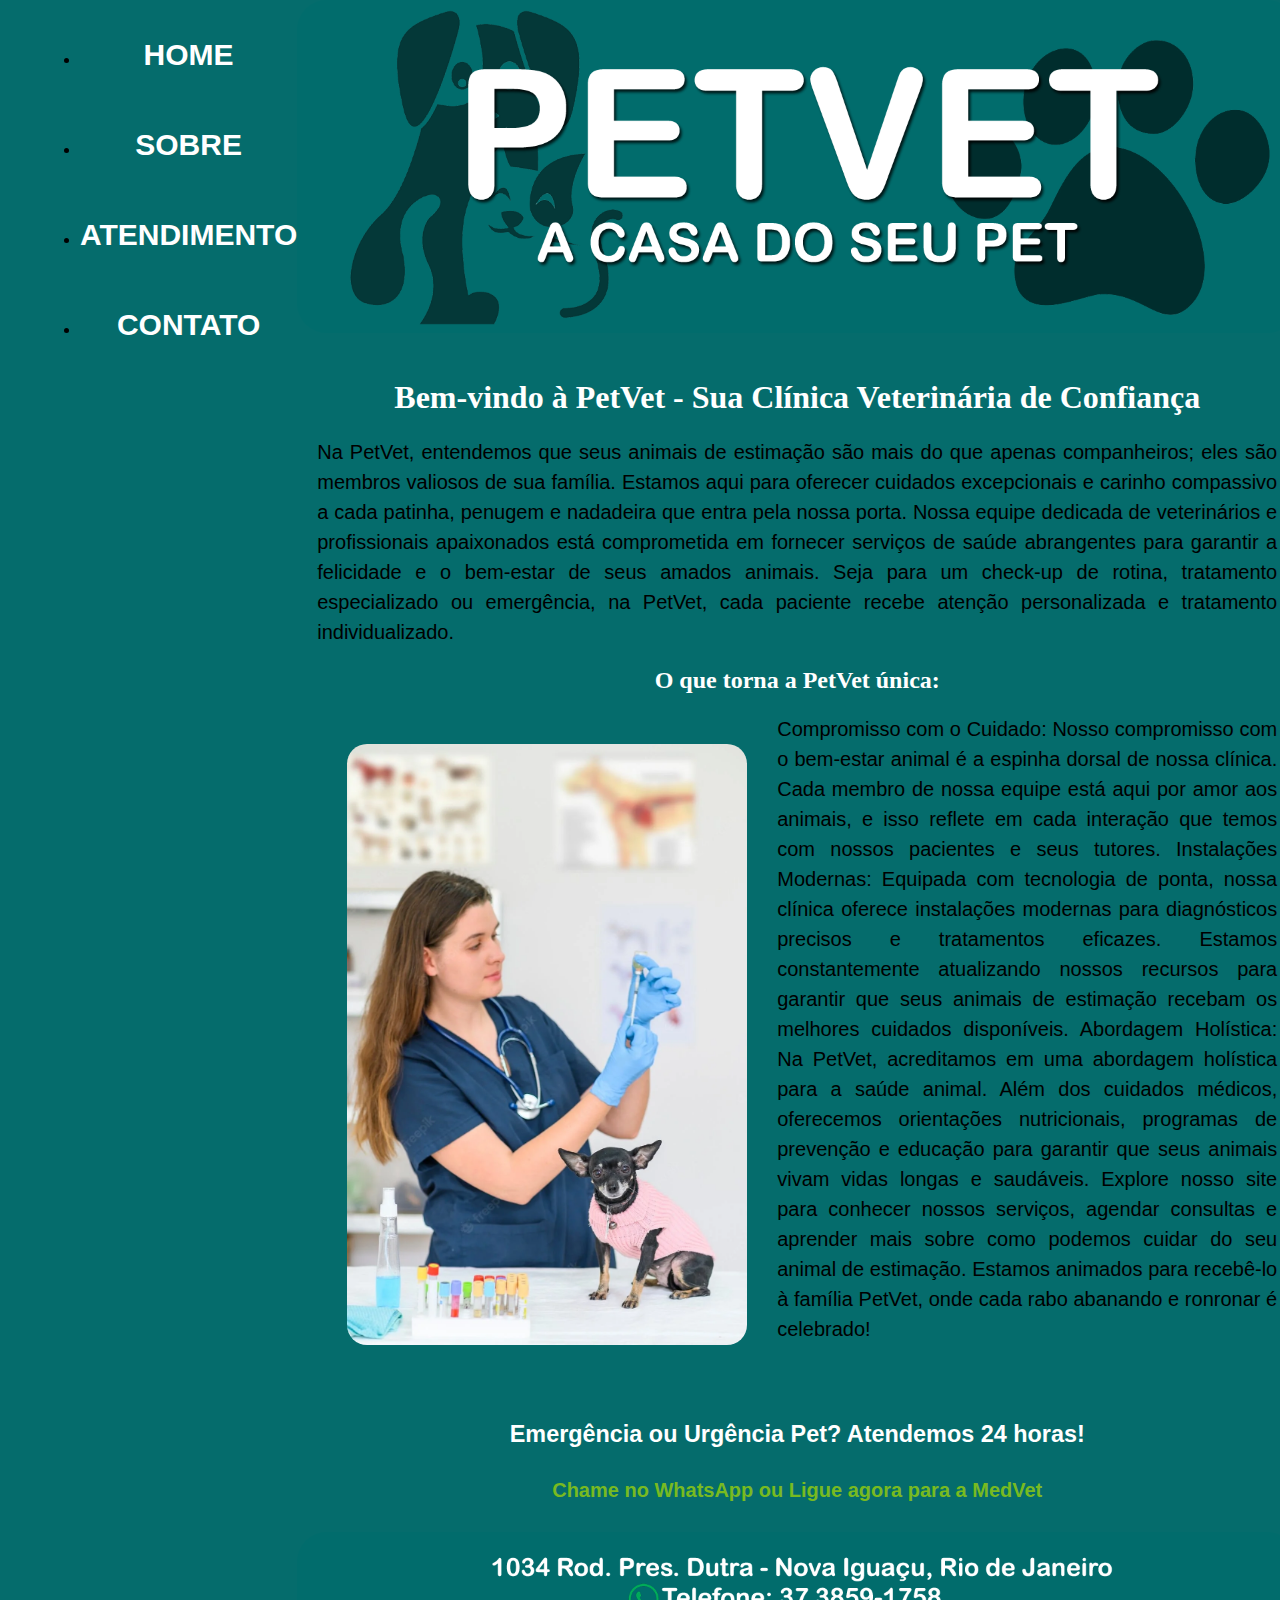
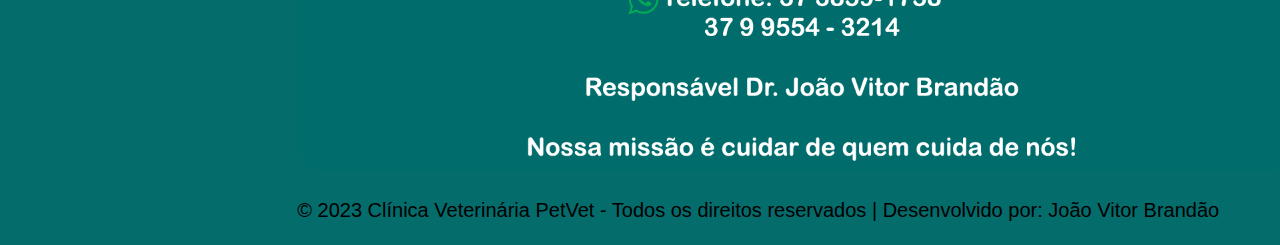
<file: Desafio/index.html>
<!DOCTYPE html>
<html lang="pt-br">
    <head>
        <meta charset="UTF-8">
        <meta http-equiv="X-UA-Compatible" content="IE=edge">
        <meta name="viewport" content="width=device-width, initial-scale=1.0">
        <title>PetVet - A casa do seu Pet</title>
        <link rel="stylesheet" href="base.css">
    </head>
        <body>
                <div class="wrapper" >
                    <div class="menu">
                        <ul>
                            <li><a href="index.html"><h1>HOME</h1></a></li>
                        </ul>

                        <ul>
                            <li><a href="sobre.html"><h1>SOBRE</h1></a></li>
                        </ul>

                        <ul>
                            <li><a href="atendimento.html"><h1>ATENDIMENTO</h1></a></li>
                        </ul>


                        <ul>
                            <li><a href="contato.html"><h1>CONTATO</h1></a></li>
                        </ul>
                    </div>
                    <div class="main">
                        <div class="header">
                            <img src="Header/header.png" width="1000px"/>
                        </div>
                        <div class="content">
                                <h1>Bem-vindo à PetVet - Sua Clínica Veterinária de Confiança</h1>
                            <p id="paragrafo">
                                Na PetVet, entendemos que seus animais de estimação são mais do que apenas companheiros; 
                                eles são membros valiosos de sua família. Estamos aqui para oferecer cuidados excepcionais e carinho compassivo a cada patinha, penugem e nadadeira que entra pela nossa porta.
                                Nossa equipe dedicada de veterinários e profissionais apaixonados está comprometida em 
                                fornecer serviços de saúde abrangentes para garantir a felicidade e o bem-estar de seus 
                                amados animais. Seja para um check-up de rotina, tratamento especializado ou emergência, 
                                na PetVet, cada paciente recebe atenção personalizada e tratamento individualizado.
                            </p>

                            <h2>
                                O que torna a PetVet única:
                            </h2>
                            <div>
                                <img src="Imagem/vet1.jpg" width="400" align="left" class="vet1"/>
                                <p>Compromisso com o Cuidado:
                                    Nosso compromisso com o bem-estar animal é a espinha dorsal de nossa clínica. Cada membro de nossa equipe está aqui por amor aos animais, e isso reflete em cada interação que temos com nossos pacientes e seus tutores.
                                    Instalações Modernas:
                                    Equipada com tecnologia de ponta, nossa clínica oferece instalações modernas para diagnósticos precisos e tratamentos eficazes. Estamos constantemente atualizando nossos recursos para garantir que seus animais de estimação recebam os melhores cuidados disponíveis.
                                    Abordagem Holística:
                                    Na PetVet, acreditamos em uma abordagem holística para a saúde animal. Além dos cuidados médicos, oferecemos orientações nutricionais, programas de prevenção e educação para garantir que seus animais vivam vidas longas e saudáveis.
                                    Explore nosso site para conhecer nossos serviços, agendar consultas e aprender mais sobre como podemos cuidar do seu animal de estimação. Estamos animados para recebê-lo à família PetVet, onde cada rabo abanando e ronronar é celebrado!
                                </p>
                            </div>
                        </div>
                        <div class="emergency">
                            <h3>Emergência ou Urgência Pet? Atendemos 24 horas!</h3>
                            <h4>Chame no WhatsApp ou Ligue agora para a MedVet</h4>
                        </div>
                        <div class="footer">
                            <img src="Footer/footer copy.png" width="1000px"/>
                            <p align="center">© 2023 Clínica Veterinária PetVet - Todos os direitos reservados | Desenvolvido por: João Vitor Brandão</p>

                        </div>
                    </div>
                </div>
    </body>
</html>
</file>
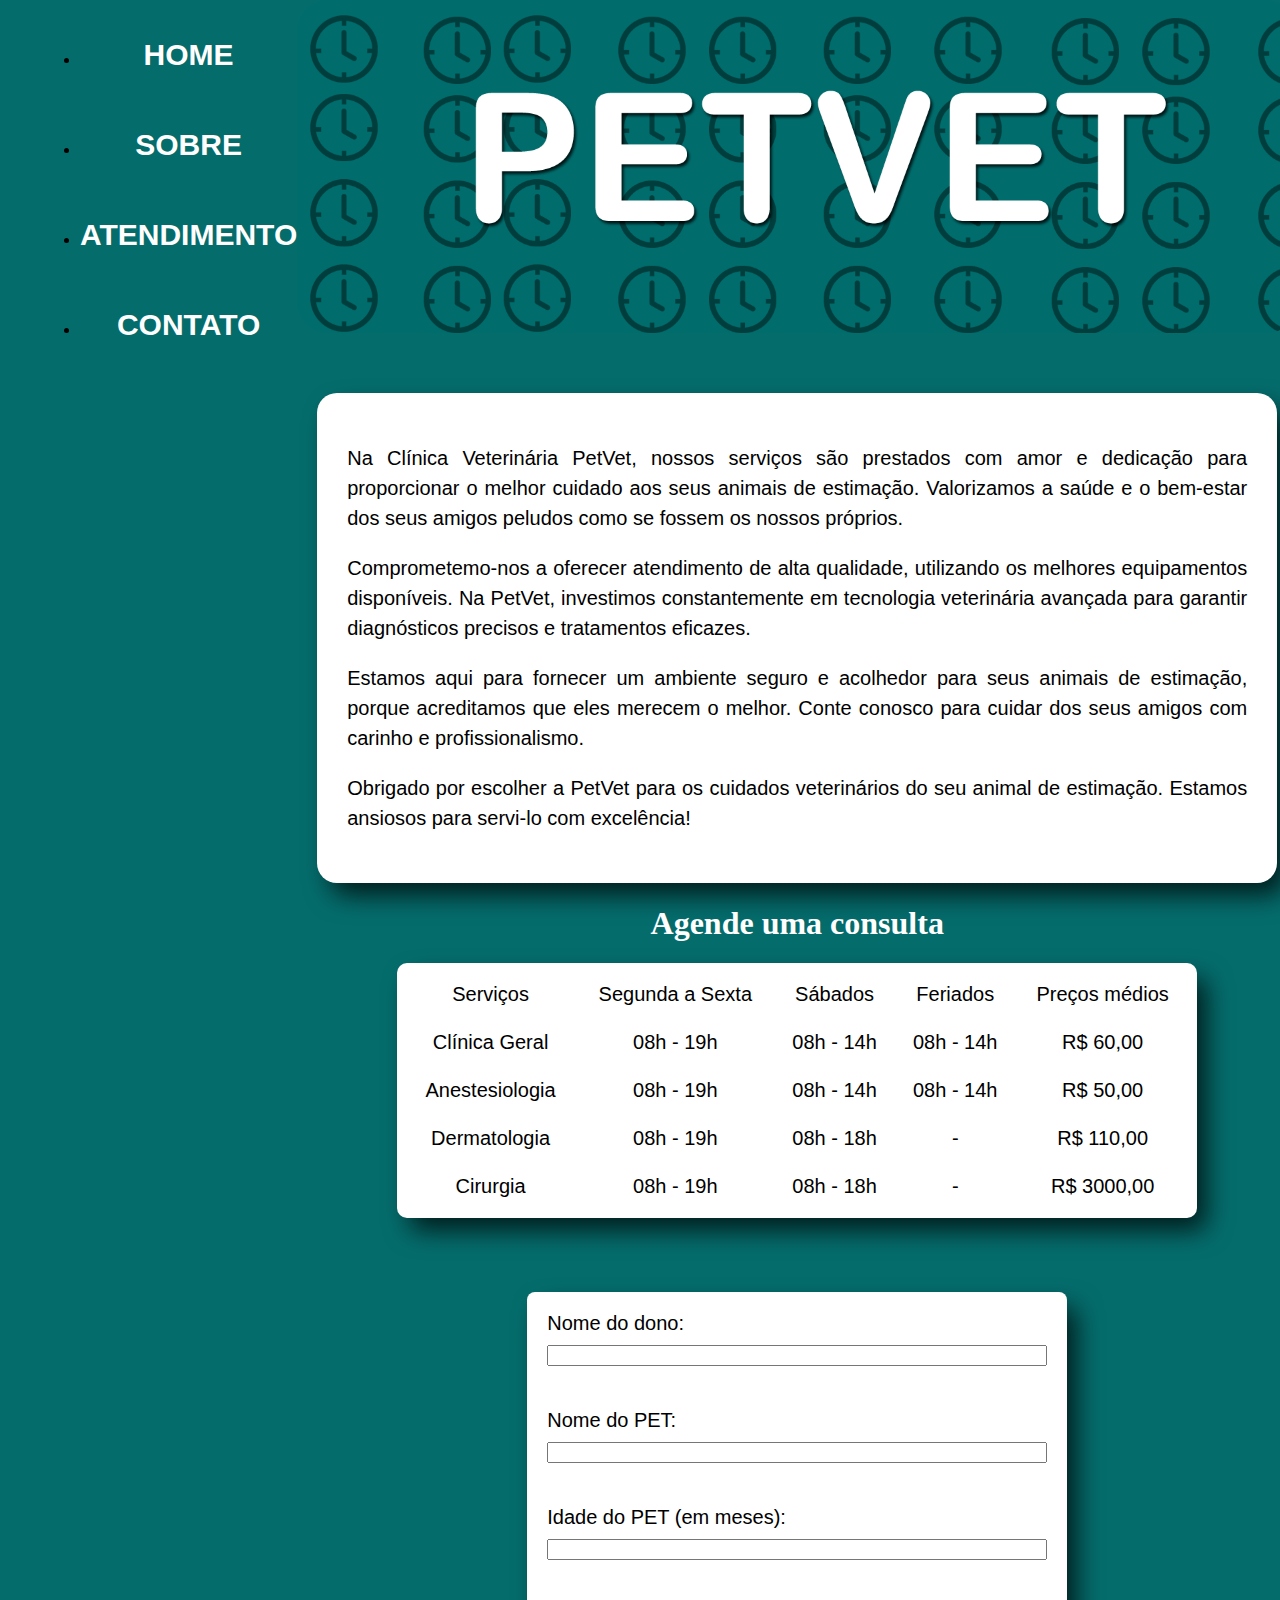
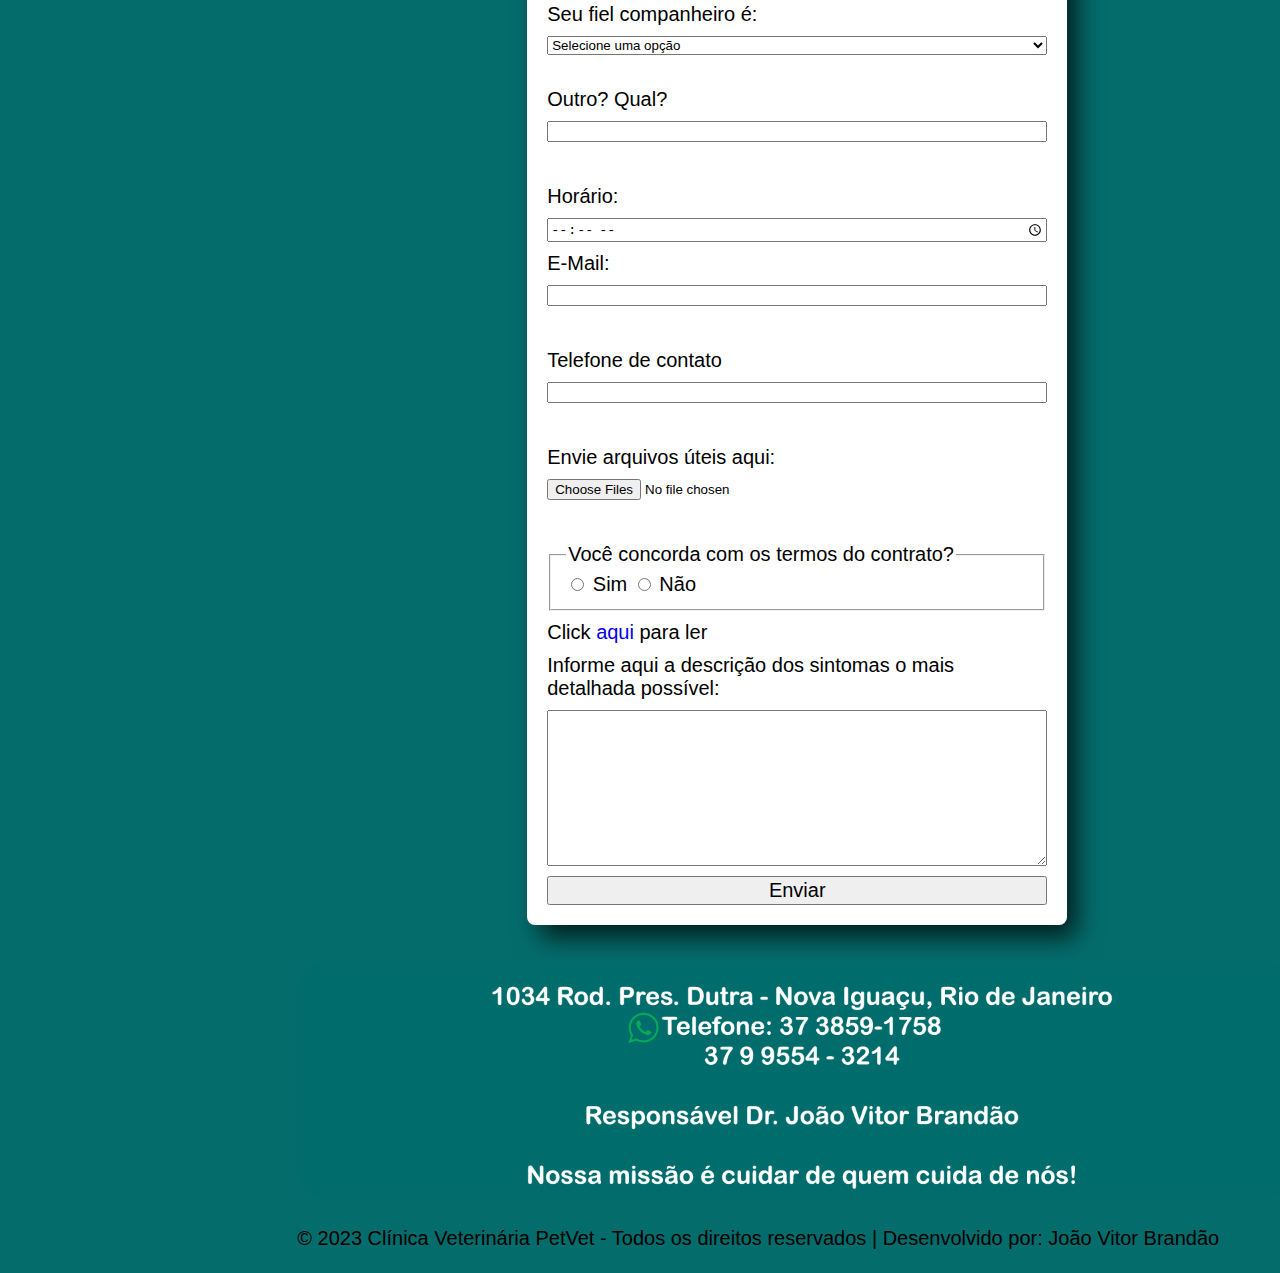
<file: Desafio/atendimento.html>
<!DOCTYPE html>
<html lang="pt-br">
    <head>
        <meta charset="UTF-8">
        <meta http-equiv="X-UA-Compatible" content="IE=edge">
        <meta name="viewport" content="width=device-width, initial-scale=1.0">
        <title>PetVet - A casa do seu Pet</title>
        <link rel="stylesheet" href="base.css">
    </head>
    <body>
        <div class="wrapper" >
            <div class="menu">
                <ul>
                    <li><a href="index.html"><h1>HOME</h1></a></li>
                </ul>

                <ul>
                    <li><a href="sobre.html"><h1>SOBRE</h1></a></li>
                </ul>

                <ul>
                    <li><a href="atendimento.html"><h1>ATENDIMENTO</h1></a></li>
                </ul>


                <ul>
                    <li><a href="contato.html"><h1>CONTATO</h1></a></li>
                </ul>
            </div>

            <div class="main">
                <div class="header">
                    <img src="Header/header3.png" width="1000px"/>
                </div>
        
                <div class="content">
                        </br></br>
                        <div class="fundo">
                            <p>Na Clínica Veterinária PetVet, nossos serviços são prestados com amor e dedicação para proporcionar o melhor cuidado aos seus animais de estimação. Valorizamos a saúde e o bem-estar dos seus amigos peludos como se fossem os nossos próprios.</p>

                            <p>Comprometemo-nos a oferecer atendimento de alta qualidade, utilizando os melhores equipamentos disponíveis. Na PetVet, investimos constantemente em tecnologia veterinária avançada para garantir diagnósticos precisos e tratamentos eficazes.</p>

                            <p>Estamos aqui para fornecer um ambiente seguro e acolhedor para seus animais de estimação, porque acreditamos que eles merecem o melhor. Conte conosco para cuidar dos seus amigos com carinho e profissionalismo.</p>

                            <p>Obrigado por escolher a PetVet para os cuidados veterinários do seu animal de estimação. Estamos ansiosos para servi-lo com excelência!</p>
                        </div>
                        <h1>Agende uma consulta</h1>
                    <table summary="horários" class="table" width="800" align="center"  cellspacing="15" cellpadding="5">
                        <thead align="center">
                            <td>Serviços</td>
                            <td>Segunda a Sexta</td>
                            <td>Sábados</td>
                            <td>Feriados</td>
                            <td>Preços médios</td>
                        </thead>
                        <tbody align="center">
                            <tr>
                                <td>Clínica Geral</td>
                                <td>08h - 19h</td>
                                <td>08h - 14h</td>
                                <td>08h - 14h</td>
                                <td>R$ 60,00</td>

                            </tr>
                            <tr>
                                <td>Anestesiologia</td>
                                <td>08h - 19h</td>
                                <td>08h - 14h</td>
                                <td>08h - 14h</td>
                                <td>R$ 50,00</td>

                            </tr>
                            <tr>
                                <td>Dermatologia</td>
                                <td>08h - 19h</td>
                                <td>08h - 18h</td>
                                <td>-</td>
                                <td>R$ 110,00</td>

                            </tr>
                            <tr>
                                <td>Cirurgia </td>
                                <td>08h - 19h</td>
                                <td>08h - 18h</td>
                                <td>-</td>
                                <td>R$ 3000,00</td>
                            </tr>
                        </tbody>
                    </table>
                    </br></br></br>
                </div>
                <div class="data">
                    <form method="post" autocomplete="on" name="datapet" action="#">
                        <label>Nome do dono: </label><input type="text" id="owner" name="owner" required/> </br>
                        <label>Nome do PET: </label><input type="text" id="animalname" name="animalname" required/> </br>
                        <label>Idade do PET (em meses): </label><input min="0" type="number" id="age" name="age" required/> </br>
                        <label>Seu fiel companheiro é: </label>
                            <select name="animal" id="animal">
                                <option value="select" selected>Selecione uma opção</option>
                                <option value="cat">Gato</option>
                                <option value="dog">Cachorro</option>
                                <option value="parrot">Papagaio</option>
                                <option value="pig">Porco</option>
                                <option value="guineapig">Hamster</option>
                                <option value="snake">Cobra</option>
                                <option value="rabbit">Coelho</option>
                                <option value="exotic">Animais exóticos</option>
                                <option value="other">Outro</option>
                            </select></br>
                            Outro? Qual?<input type="text" id="specie" name="specie"/> </br>
                            <label for="time">Horário:</label>
                            <input type="time" id="time" name="time" required>
                            <label>E-Mail: </label><input type="email" name="email" required/> </br>
                            <label>Telefone de contato </label><input type="tel" name="tel" required/> </br>
                            <label>Envie arquivos úteis aqui: </label><input type="file" name="file" multiple/> </br>
                        
                            <fieldset>
                                <legend>Você concorda com os termos do contrato?</legend>
                                <label><input type="radio" name="radio" value="sim" /> Sim</label>
                                <label><input type="radio" name="radio" value="não" /> Não</label>
                            </fieldset>
                                <label>Click <a href="terms.html">aqui</a> para ler</label>
                                <label>Informe aqui a descrição dos sintomas o mais detalhada possível: </label>
                            <textarea rows="10"></textarea>
                            <button>Enviar</button>
                    </form>
                </div>
                </br></br>

                <div class="footer">
                    <img src="Footer/footer copy.png" width="1000px"/>
                    <p align="center">© 2023 Clínica Veterinária PetVet - Todos os direitos reservados | Desenvolvido por: João Vitor Brandão</p>

                </div>
            </div>
        </div>
    </body>
</html>
</file>
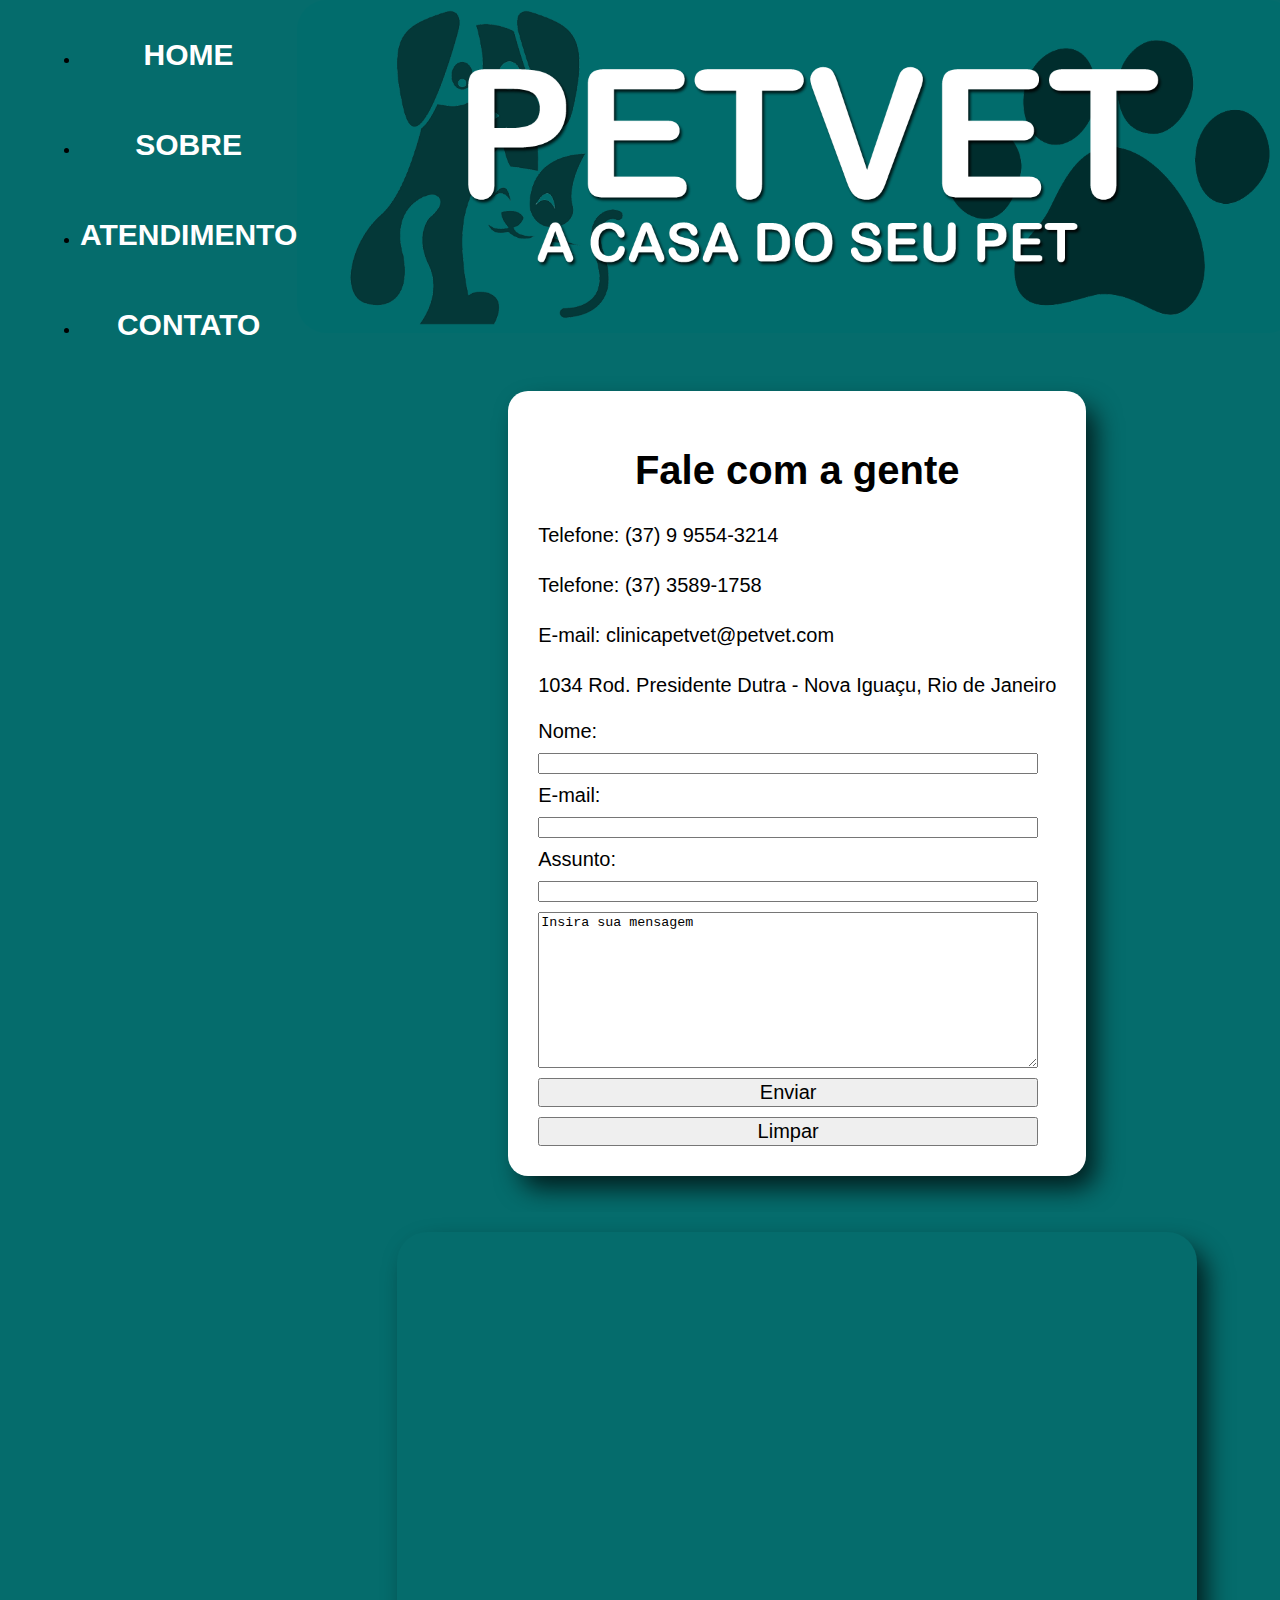
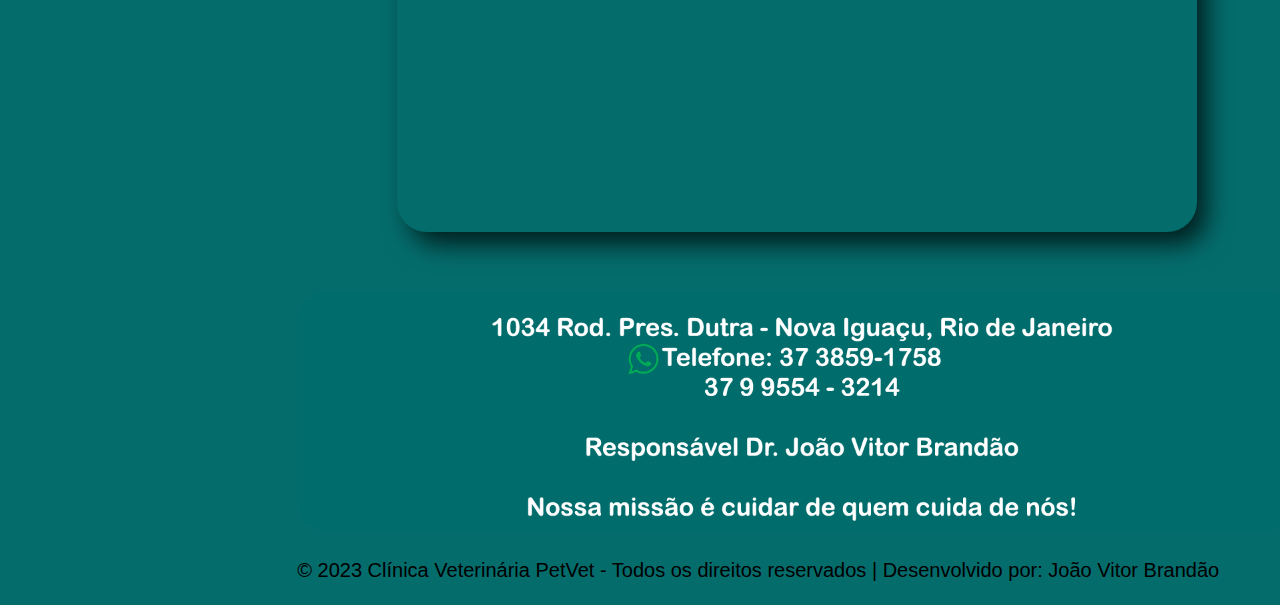
<file: Desafio/contato.html>
<!DOCTYPE html>
<html lang="pt-br">
    <head>
        <meta charset="UTF-8">
        <meta http-equiv="X-UA-Compatible" content="IE=edge">
        <meta name="viewport" content="width=device-width, initial-scale=1.0">
        <title>PetVet - A casa do seu Pet</title>
        <link rel="stylesheet" href="base.css">
    </head>
    <body>
        <div class="wrapper" >
            <div class="menu">
                <ul>
                    <li><a href="index.html"><h1>HOME</h1></a></li>
                </ul>

                <ul>
                    <li><a href="sobre.html"><h1>SOBRE</h1></a></li>
                </ul>

                <ul>
                    <li><a href="atendimento.html"><h1>ATENDIMENTO</h1></a></li>
                </ul>


                <ul>
                    <li><a href="contato.html"><h1>CONTATO</h1></a></li>
                </ul>
            </div>

            <div class="main">
                <div class="header">
                    <img src="Header/header.png" width="1000px"/>
                </div>
            </br></br></br>
            <div class="fundo">
                <h1 class="titulo">Fale com a gente</h1>
                <p>Telefone: (37) 9 9554-3214</p>
                <p>Telefone: (37) 3589-1758</p>
                <p>E-mail: clinicapetvet@petvet.com</p>
                <p>1034 Rod. Presidente Dutra - Nova Iguaçu, Rio de Janeiro</p>

                <form method="post" autocomplete="on" name="contact" action="#">
                    <label>Nome: </label><input type="text"/>
                    <label>E-mail: </label><input type="email"/>
                    <label>Assunto: </label><input type="text"/>
                    <textarea rows="10">Insira sua mensagem</textarea>
                    <button type="submit">Enviar</button>
                    <button type="reset">Limpar</button>
                </form>
            </div>
            </br></br>

                <div class="content">
                    <iframe src="https://www.google.com/maps/embed?pb=!4v1700276221575!6m8!1m7!1sor2ClQ18cgtcfd5Y8pvhig!2m2!1d-22.7367317412299!2d-43.53985954292716!3f16.227421956831634!4f-6.808408834016106!5f0.7820865974627469" width="800" height="600" style="border:0;" allowfullscreen="" loading="lazy" referrerpolicy="no-referrer-when-downgrade"></iframe>
                </div>
                </br></br>
                <div class="footer">
                    <img src="Footer/footer copy.png" width="1000px"/>
                    <p align="center">© 2023 Clínica Veterinária PetVet - Todos os direitos reservados | Desenvolvido por: João Vitor Brandão</p>

                </div>
            </div>
        </div>
    </body>
</html>
</file>
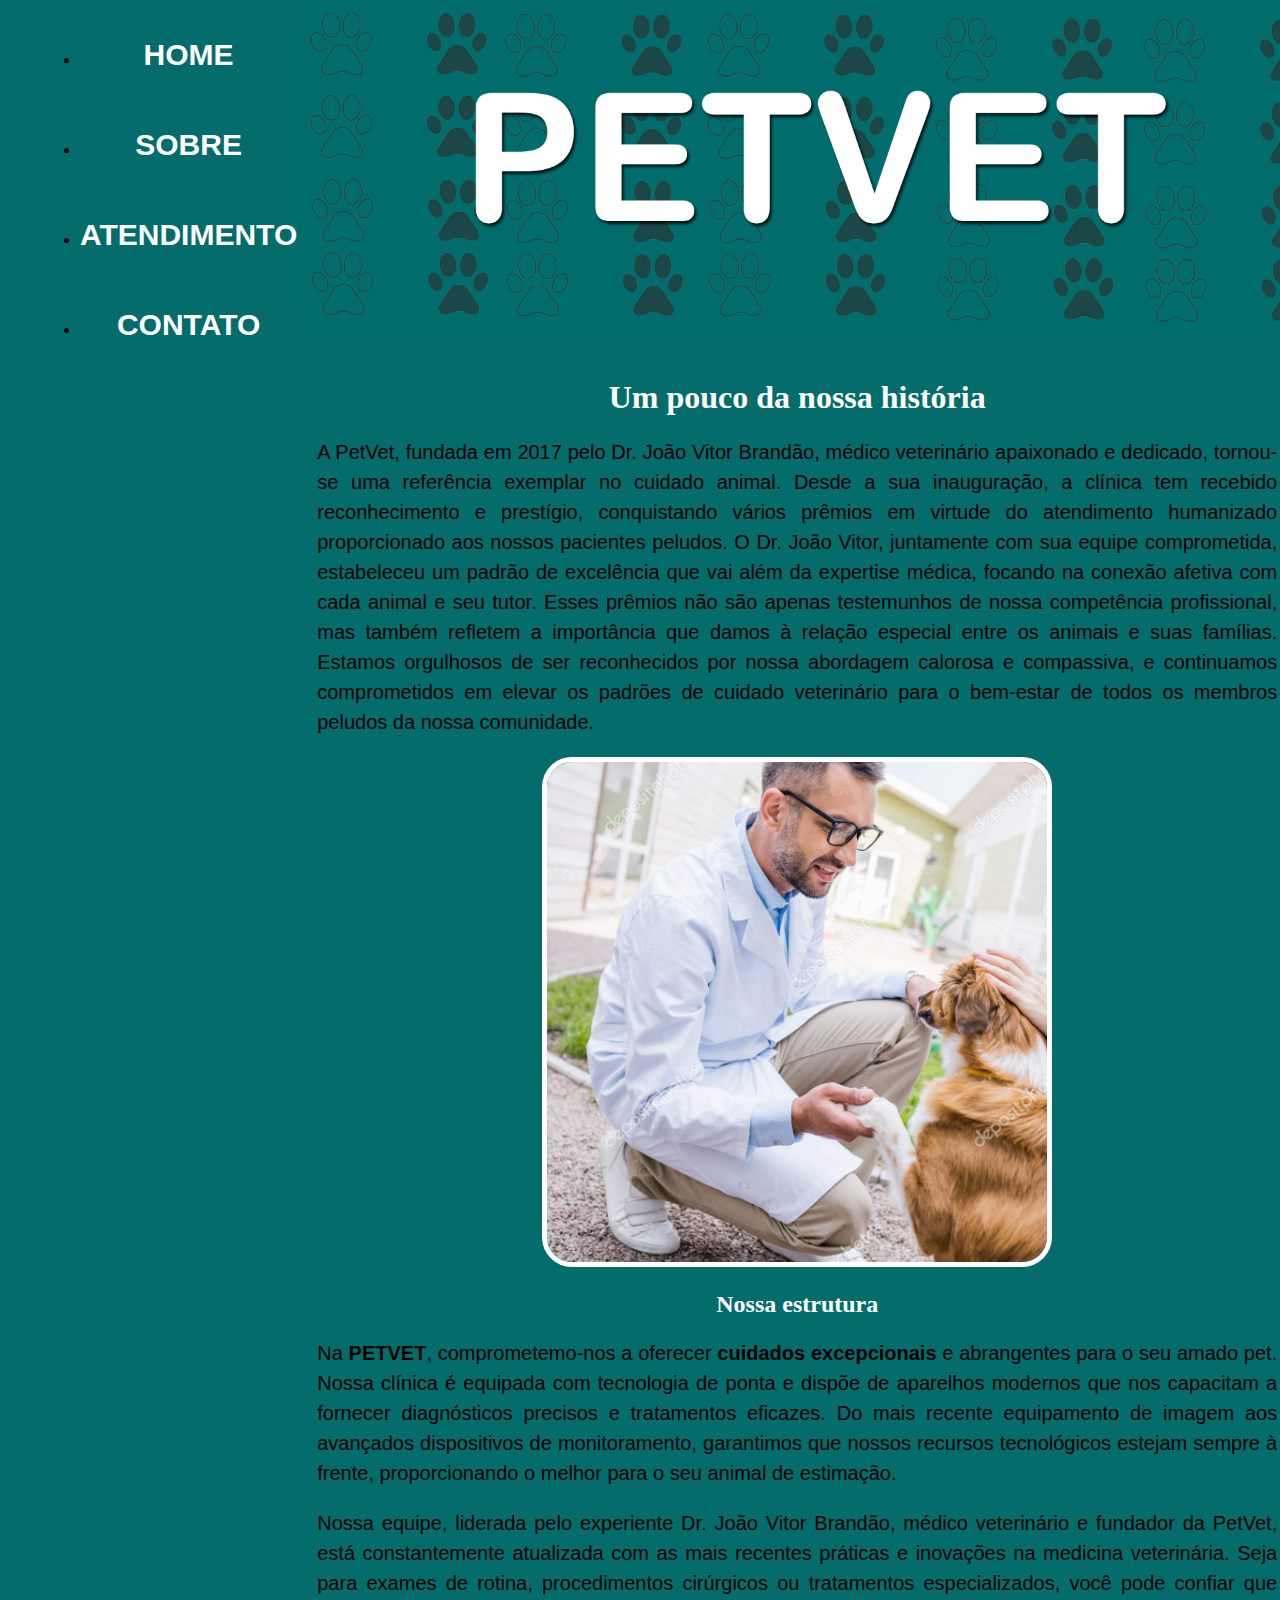
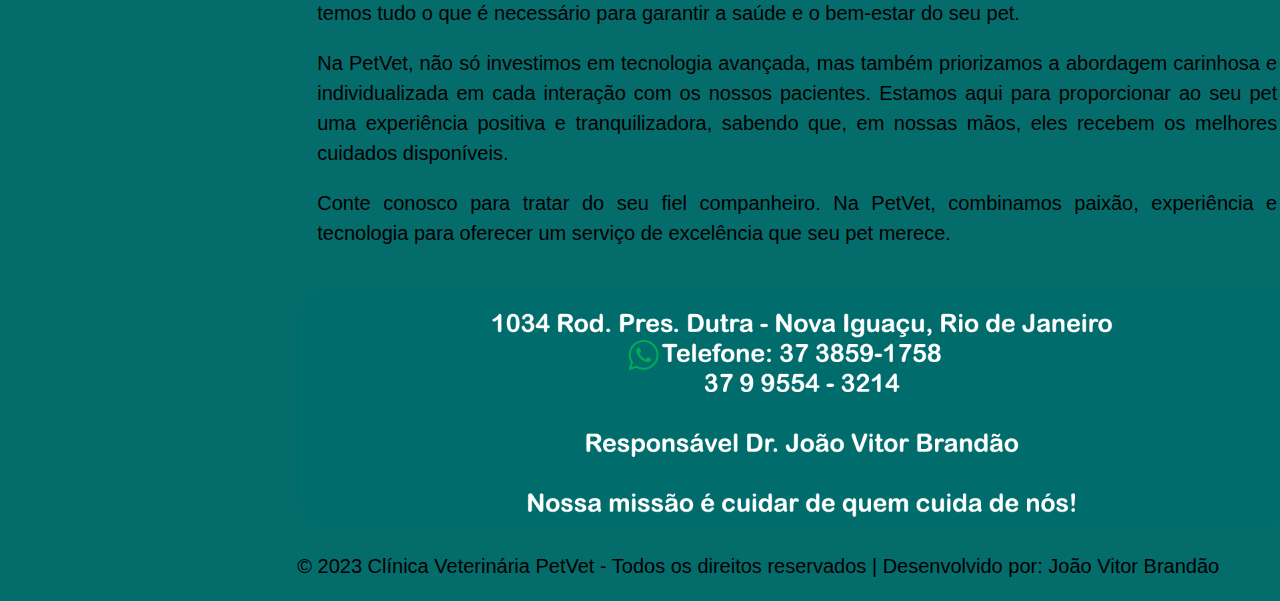
<file: Desafio/sobre.html>
<!DOCTYPE html>
<html lang="pt-br">
    <head>
        <meta charset="UTF-8">
        <meta http-equiv="X-UA-Compatible" content="IE=edge">
        <meta name="viewport" content="width=device-width, initial-scale=1.0">
        <title>PetVet - A casa do seu Pet</title>
        <link rel="stylesheet" href="base.css">
    </head>
    <body>
        <div class="wrapper" >
            <div class="menu">
                <ul>
                    <li><a href="index.html"><h1>HOME</h1></a></li>
                </ul>

                <ul>
                    <li><a href="sobre.html"><h1>SOBRE</h1></a></li>
                </ul>

                <ul>
                    <li><a href="atendimento.html"><h1>ATENDIMENTO</h1></a></li>
                </ul>


                <ul>
                    <li><a href="contato.html"><h1>CONTATO</h1></a></li>
                </ul>
            </div>
            <div class="main">
                <div class="header">
                    <img src="Header/header2 copy.png" width="1000px"/>
                </div>
        
                <div class="content">
                        <h1><STRONG>Um pouco da nossa história</STRONG></h1>
                            <p id="paragrafo">
                                A PetVet, fundada em 2017 pelo Dr. João Vitor Brandão, médico veterinário apaixonado e dedicado, tornou-se uma referência exemplar no cuidado animal. Desde a sua inauguração, a clínica tem recebido reconhecimento e prestígio, conquistando vários prêmios em virtude do atendimento humanizado proporcionado aos nossos pacientes peludos. O Dr. João Vitor, juntamente com sua equipe comprometida, estabeleceu um padrão de excelência que vai além da expertise médica, focando na conexão afetiva com cada animal e seu tutor. Esses prêmios não são apenas testemunhos de nossa competência profissional, mas também refletem a importância que damos à relação especial entre os animais e suas famílias. Estamos orgulhosos de ser reconhecidos por nossa abordagem calorosa e compassiva, e continuamos comprometidos em elevar os padrões de cuidado veterinário para o bem-estar de todos os membros peludos da nossa comunidade.
                            </p>
                            <div class="about">
                                <img src="Imagem/doutor.jpg" width="400" class="crop"/>
                            </div>
                            <h2>Nossa estrutura</h2>
                            <p id="paragrafo">
                                Na <strong>PETVET</strong>, comprometemo-nos a oferecer <strong>cuidados excepcionais</strong> e <strong></strong>abrangentes</strong> para o seu amado pet. Nossa clínica é equipada com tecnologia de ponta e dispõe de aparelhos modernos que nos capacitam a fornecer diagnósticos precisos e tratamentos eficazes. Do mais recente equipamento de imagem aos avançados dispositivos de monitoramento, garantimos que nossos recursos tecnológicos estejam sempre à frente, proporcionando o melhor para o seu animal de estimação.
                            </p>

                            <p id="paragrafo">
                                Nossa equipe, liderada pelo experiente Dr. João Vitor Brandão, médico veterinário e fundador da PetVet, está constantemente atualizada com as mais recentes práticas e inovações na medicina veterinária. Seja para exames de rotina, procedimentos cirúrgicos ou tratamentos especializados, você pode confiar que temos tudo o que é necessário para garantir a saúde e o bem-estar do seu pet.
                            </p>

                            <p id="paragrafo">
                                Na PetVet, não só investimos em tecnologia avançada, mas também priorizamos a abordagem carinhosa e individualizada em cada interação com os nossos pacientes. Estamos aqui para proporcionar ao seu pet uma experiência positiva e tranquilizadora, sabendo que, em nossas mãos, eles recebem os melhores cuidados disponíveis.
                            </p>
                            
                            <P id="paragrafo">
                                Conte conosco para tratar do seu fiel companheiro. Na PetVet, combinamos paixão, experiência e tecnologia para oferecer um serviço de excelência que seu pet merece.
                            </P>  
                </div>
                <div class="footer">
                    <img src="Footer/footer copy.png" width="1000px"/>
                    <p align="center">© 2023 Clínica Veterinária PetVet - Todos os direitos reservados | Desenvolvido por: João Vitor Brandão</p>

                </div>
            </div>
        </div>
    </body>
</html>
</file>
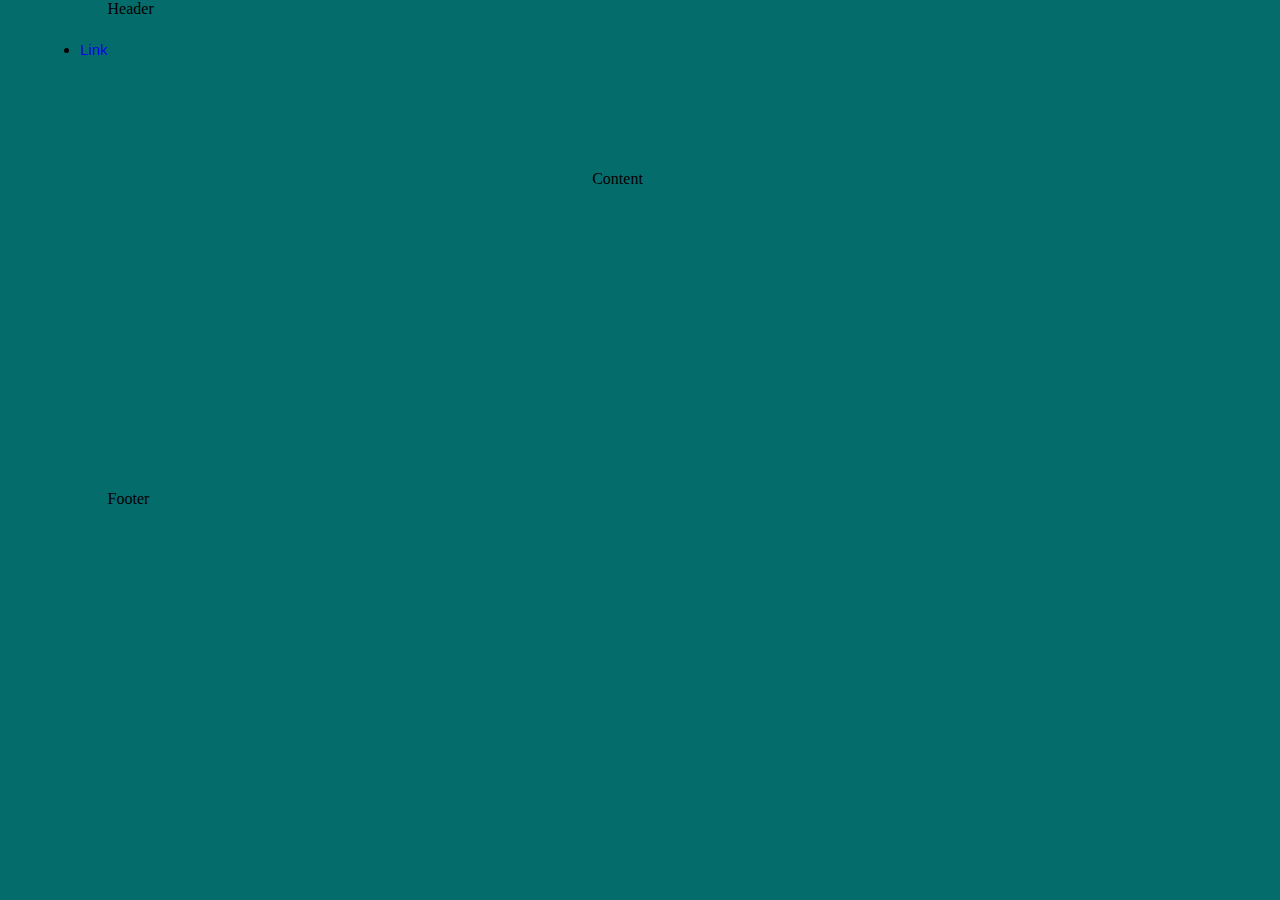
<file: Desafio/template.html>
<!DOCTYPE html>
<html lang="pt-br">
    <head>
        <meta charset="UTF-8">
        <meta http-equiv="X-UA-Compatible" content="IE=edge">
        <meta name="viewport" content="width=device-width, initial-scale=1.0">
        <title>PetVet - A casa do seu Pet</title>
        <link rel="stylesheet" href="base.css">
    </head>
    <body>
        <div class="wrapper">
            <div class="menu">
                <!-- Aqui vai o seu menu -->
                <ul>
                    <li><a href="#">Link</a></li>
                </ul>
            </div>

            <div class="main">
                <div class="header">
                    Header
                    <!-- Aqui vai o seu header -->
                </div>
        
                <div class="content">
                    Content
                </div>
        
                <div class="footer">
                    Footer
                </div>
            </div>
        </div>
    </body>
</html>
</file>
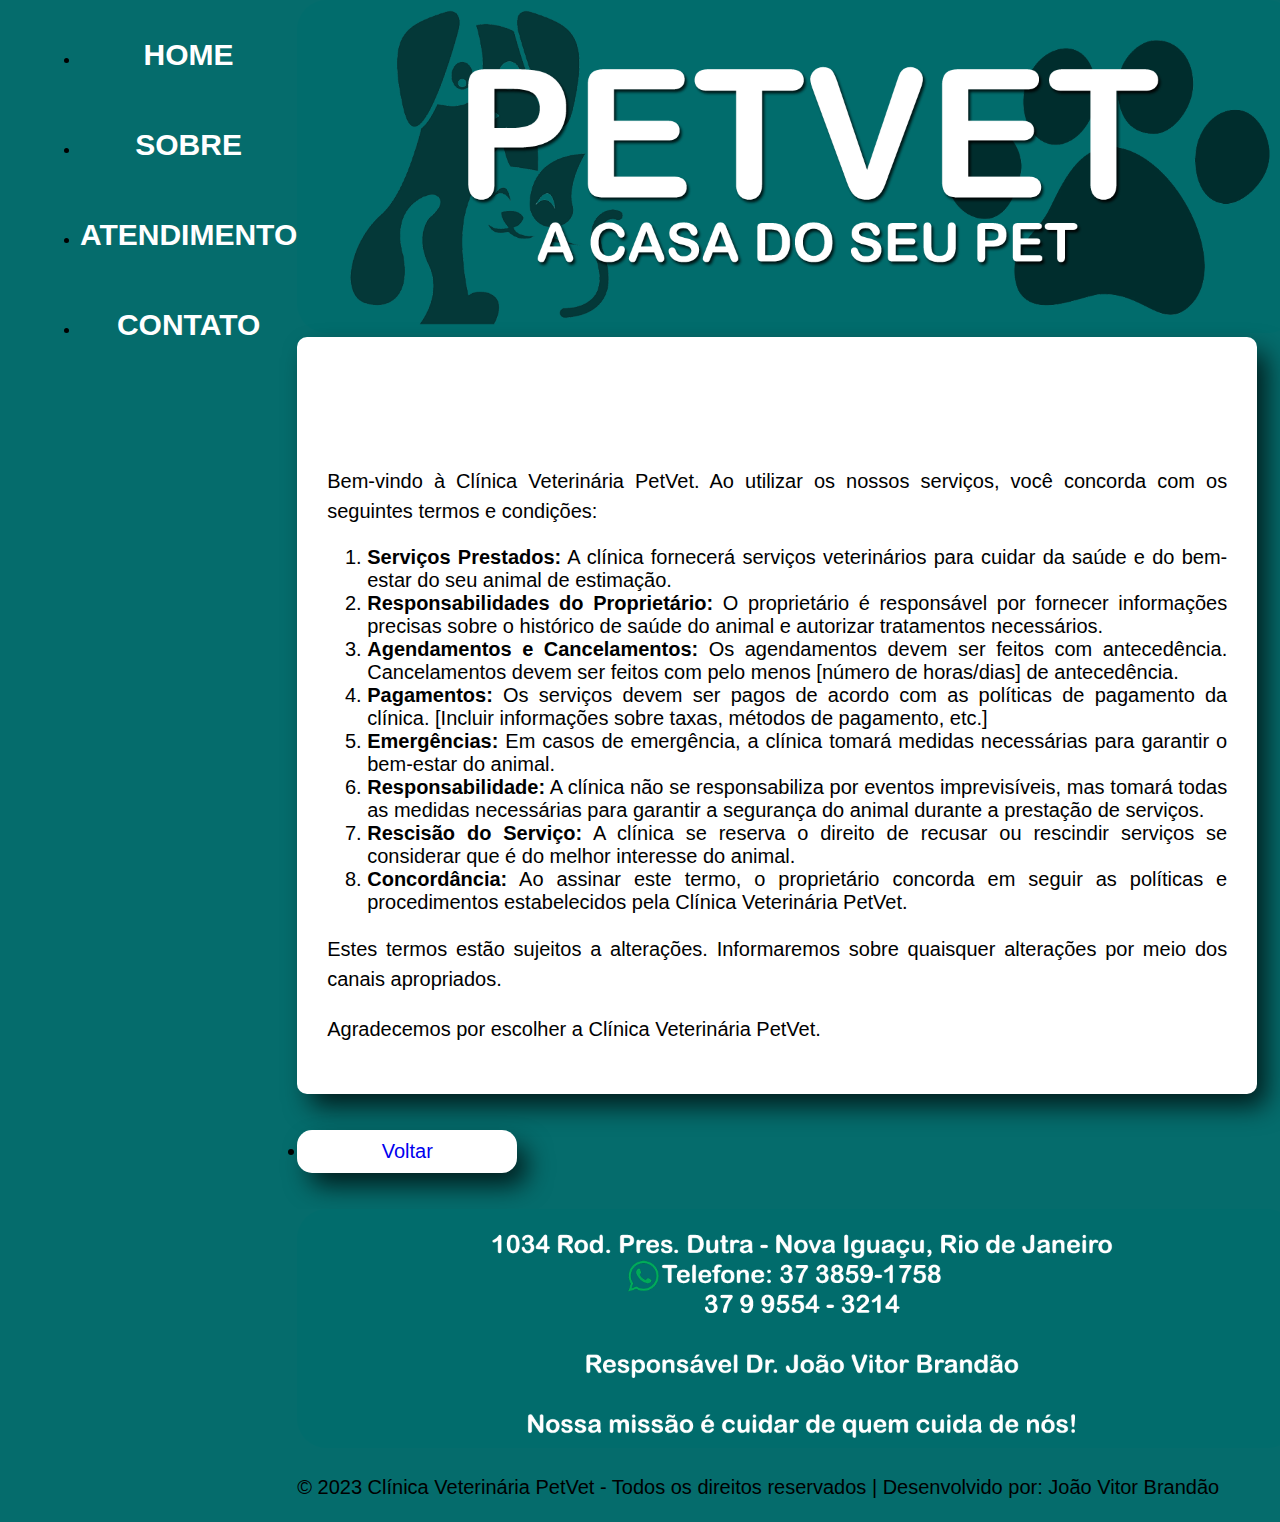
<file: Desafio/terms.html>
<!DOCTYPE html>
<html lang="pt-br">
    <head>
        <meta charset="UTF-8">
        <meta http-equiv="X-UA-Compatible" content="IE=edge">
        <meta name="viewport" content="width=device-width, initial-scale=1.0">
        <title>PetVet - A casa do seu Pet</title>
        <link rel="stylesheet" href="base.css">
    </head>
    <body>
        <div class="wrapper" >
            <div class="menu">
                <ul>
                    <li><a href="index.html"><h1>HOME</h1></a></li>
                </ul>

                <ul>
                    <li><a href="sobre.html"><h1>SOBRE</h1></a></li>
                </ul>

                <ul>
                    <li><a href="atendimento.html"><h1>ATENDIMENTO</h1></a></li>
                </ul>

                <ul>
                    <li><a href="contato.html"><h1>CONTATO</h1></a></li>
                </ul>
            </div>

            <div class="main">
                <div class="header">
                    <img src="Header/header.png" width="1000px"/>
                </div>
        
                <div class="terms">
                    <h1>Termos de Adesão - PetVet</h1>

                    <p>Bem-vindo à Clínica Veterinária PetVet. Ao utilizar os nossos serviços, você concorda com os seguintes termos e condições:</p>
                
                    <ol>
                        <li><strong>Serviços Prestados:</strong> A clínica fornecerá serviços veterinários para cuidar da saúde e do bem-estar do seu animal de estimação.</li>
                
                        <li><strong>Responsabilidades do Proprietário:</strong> O proprietário é responsável por fornecer informações precisas sobre o histórico de saúde do animal e autorizar tratamentos necessários.</li>
                
                        <li><strong>Agendamentos e Cancelamentos:</strong> Os agendamentos devem ser feitos com antecedência. Cancelamentos devem ser feitos com pelo menos [número de horas/dias] de antecedência.</li>
                
                        <li><strong>Pagamentos:</strong> Os serviços devem ser pagos de acordo com as políticas de pagamento da clínica. [Incluir informações sobre taxas, métodos de pagamento, etc.]</li>
                
                        <li><strong>Emergências:</strong> Em casos de emergência, a clínica tomará medidas necessárias para garantir o bem-estar do animal.</li>
                
                        <li><strong>Responsabilidade:</strong> A clínica não se responsabiliza por eventos imprevisíveis, mas tomará todas as medidas necessárias para garantir a segurança do animal durante a prestação de serviços.</li>
                
                        <li><strong>Rescisão do Serviço:</strong> A clínica se reserva o direito de recusar ou rescindir serviços se considerar que é do melhor interesse do animal.</li>
                
                        <li><strong>Concordância:</strong> Ao assinar este termo, o proprietário concorda em seguir as políticas e procedimentos estabelecidos pela Clínica Veterinária PetVet.</li>
                    </ol>
                
                    <p>Estes termos estão sujeitos a alterações. Informaremos sobre quaisquer alterações por meio dos canais apropriados.</p>
                
                    <p>Agradecemos por escolher a Clínica Veterinária PetVet.</p>     
                </div>
            </br></br>
                <div class="back">    
                    <li><a class="link" href="atendimento.html">Voltar</a></li>
                </div>
                </br></br>

                <div class="footer">
                    <img src="Footer/footer copy.png" width="1000px"/>
                    <p align="center">© 2023 Clínica Veterinária PetVet - Todos os direitos reservados | Desenvolvido por: João Vitor Brandão</p>

                </div>
            </div>
        </div>
    </body>
</html>
</file>
<file: Desafio/base.css>
html, body {
    margin: 0; /*margem da minha página*/
}
body {
    background-color: rgb(5, 108, 108);
    display: flex;
}
iframe{
    border-radius: 30px;
    box-shadow: 11px 14px 26px -2px rgba(0,0,0,0.75);
    -webkit-box-shadow: 11px 14px 26px -2px rgba(0,0,0,0.75);
    -moz-box-shadow: 11px 14px 26px -2px rgba(0,0,0,0.75);

}
div    ul:hover li{ /*Permite que mude de cor quando coloco mouse*/
    background-color:rgb(28, 99, 105);
    border-radius: 20px;
}

button{
    font-family: 'Trebuchet MS', 'Lucida Sans Unicode', 'Lucida Grande', 'Lucida Sans', 'Arial', 'sans-serif';
    font-size: 20px; /*tamanho da fonte*/
}
form {
    display: grid;
    gap: 10px;
    font-family: 'Trebuchet MS', 'Lucida Sans Unicode', 'Lucida Grande', 'Lucida Sans', 'Arial', 'sans-serif';
    width: 500px;
}

a:link, a:visited {
	text-decoration: none
}

h1{
    color:white;
    text-align:center;
}
.titulo{
    color:black;
}
img{
border-radius: 30px;
}

.vet1{
    align-self:auto;
    border-color: #78BA21;
    padding: 30px; /*Distancia da borda*/
    text-align: justify;
    border-radius: 50px;
}

h3{
    color:white;
}

h4{
    color:#78BA21;
}
h2{
    color:white;
    text-align:center;
}

p {
    color:black;
    text-align: justify;
    font-size: 20px;
    font-family: 'Trebuchet MS', 'Lucida Sans Unicode', 'Lucida Grande', 'Lucida Sans', 'Arial', 'sans-serif';
    line-height: 30px;
}

.crop{
    align-content: center;
    width: 500px; 
    height: 500px;
    object-fit: cover;
    border: 5px solid rgb(255, 255, 255);
}

.wrapper {
    width: 1200px;
    display: flex;
    margin: 0 auto;
    background-color: rgb(5, 108, 108);
}
.main {
    display: flex;
    flex-flow: column;
    width: 85%;
}
.menu {
    text-align: center;
    width:fit-content;
    line-height: 70px;
    background-color: rgb(5, 108, 108);
    padding: 15px 15px px;
    color: black;
    text-decoration: none;
    font-size: 15px;
    font-family: 'Trebuchet MS', 'Lucida Sans Unicode', 'Lucida Grande', 'Lucida Sans', 'Arial', 'sans-serif';
}
.header {
    background-color: rgb(5, 108, 108);
    min-height: 150px;
}
.content {
    background-color: rgb(5, 108, 108);
    min-height: 300px;
    padding: 20px;
    text-align: center;
}
.emergency {
    text-align: center;
    color:black;
    font-size: 20px;
    font-family: 'Trebuchet MS', 'Lucida Sans Unicode', 'Lucida Grande', 'Lucida Sans', 'Arial', 'sans-serif';
    line-height: 30px;
}

.table{
    background-color: rgb(255, 255, 255);
    border-radius: 10px;
    font-family: 'Trebuchet MS', 'Lucida Sans Unicode', 'Lucida Grande', 'Lucid a Sans', 'Arial', 'sans-serif';
    font-size: 20px;
    box-shadow: 11px 14px 26px -2px rgba(0,0,0,0.75);
    -webkit-box-shadow: 11px 14px 26px -2px rgba(0,0,0,0.75);
    -moz-box-shadow: 11px 14px 26px -2px rgba(0,0,0,0.75);

}
.fundo{
    background-color: white;
    border-radius: 20px;
    padding: 30px;
    font-family: Arial, "Helvetica Neue", Helvetica, sans-serif;
    font-size: 20px;
    width: fit-content;
    align-self: center;
    box-shadow: 11px 14px 26px -2px rgba(0,0,0,0.75);
    -webkit-box-shadow: 11px 14px 26px -2px rgba(0,0,0,0.75);
    -moz-box-shadow: 11px 14px 26px -2px rgba(0,0,0,0.75);
}

.terms{
    width:900px; /*Largura da div*/
    background-color: rgb(255, 255, 255); /*Cor de fundo*/
    border-radius: 10px; /*raio da borda*/
    font-family: 'Trebuchet MS', 'Lucida Sans Unicode', 'Lucida Grande', 'Lucida Sans', 'Arial', 'sans-serif';
    font-size: 20px; /*tamanho da fonte*/
    box-shadow: 11px 14px 26px -2px rgba(0,0,0,0.75);
    -webkit-box-shadow: 11px 14px 26px -2px rgba(0,0,0,0.75);
    -moz-box-shadow: 11px 14px 26px -2px rgba(0,0,0,0.75); /*Código gerado automaticamente para sombrear*/
    text-align: justify; /*Justifica o texto*/
    padding: 30px; /*Distancia da borda*/
}
.data{
    align-items: center;
    background-color: #fff;
    padding: 20px;
    border-radius: 8px;
    box-shadow: 11px 14px 26px -2px rgba(0,0,0,0.75);
    -webkit-box-shadow: 11px 14px 26px -2px rgba(0,0,0,0.75);
    -moz-box-shadow: 11px 14px 26px -2px rgba(0,0,0,0.75);
    width: 535px;
    font-family: 'Trebuchet MS', 'Lucida Sans Unicode', 'Lucida Grande', 'Lucida Sans', 'Arial', 'sans-serif';
    font-size: 20px; /*tamanho da fonte*/
    width: fit-content;
    display: block; /* Necessário para o margin funcionar */
    margin-left: auto; /* aqui */
    margin-right: auto; /* e aqui */
}
.back{
    font-family: Arial, "Helvetica Neue", Helvetica, sans-serif;
    color: black;
    font-size: 20px;
    text-align: center;
    border-radius: 15px;
    background-color: white;
	text-decoration: none;
    width: 200px;
    padding: 10px;
    box-shadow: 11px 14px 26px -2px rgba(0,0,0,0.75);
    -webkit-box-shadow: 11px 14px 26px -2px rgba(0,0,0,0.75);
    -moz-box-shadow: 11px 14px 26px -2px rgba(0,0,0,0.75);
}

.about{
text-align: center;
}
.footer {
    background-color: rgb(5, 108, 108);
    min-height: 150px;
}
</file>
